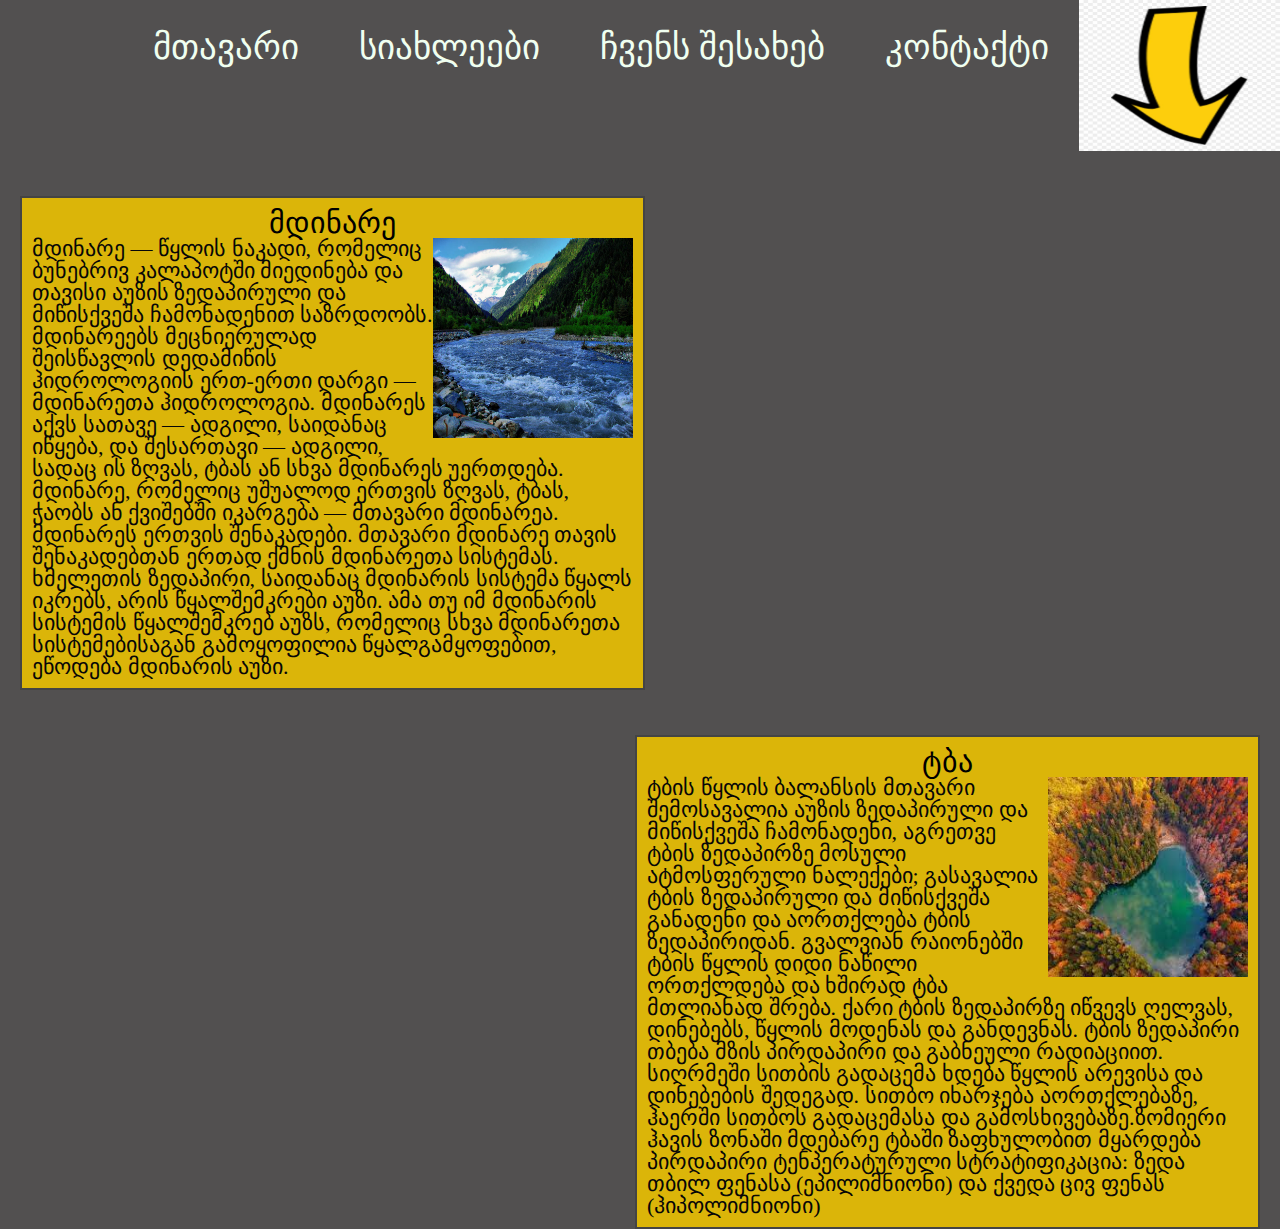
<file: index.html>
<!DOCTYPE html>
<html lang="en">
<head>
    <meta charset="UTF-8">
    <meta http-equiv="X-UA-Compatible" content="IE=edge">
    <meta name="viewport" content="width=device-width, initial-scale=1.0">
    <title>github</title>
    <link rel="stylesheet" href="CSS/reset.css">
    <link rel="stylesheet" href="CSS/index.css">
</head>
<body>
    <header>
        
       <nav class="navigation">
           <ul>
               <li class="nav1 active">მთავარი</li>
               <li>სიახლეები</li>
               <li>ჩვენს შესახებ</li>
               <li>კონტაქტი</li>
           </ul>
           <img class="arrow" src="images/62c9cce42c9367d91d66286898ba59cd.jpg">
           <div class="clear"></div>
       </nav>
    </header>

    <section>
        <div class="first">
             <h1 class="satauri"> მდინარე</h1>
             <img class="sur1" src="images/Rioni_river_-_Georgia_(Europe).jpg"alt="მდინარე">
             <p class="text">მდინარე — წყლის ნაკადი, რომელიც ბუნებრივ კალაპოტში მიედინება და 
                 თავისი აუზის ზედაპირული და მიწისქვეშა ჩამონადენით საზრდოობს. მდინარეებს 
                 მეცნიერულად შეისწავლის დედამიწის ჰიდროლოგიის ერთ-ერთი დარგი — მდინარეთა ჰიდროლოგია.

                მდინარეს აქვს სათავე — ადგილი, საიდანაც იწყება, და შესართავი — ადგილი, 
                სადაც ის ზღვას, ტბას ან სხვა მდინარეს უერთდება. მდინარე, რომელიც უშუალოდ ერთვის ზღვას,
                 ტბას, ჭაობს ან ქვიშებში იკარგება — მთავარი მდინარეა. მდინარეს ერთვის შენაკადები.
                
                მთავარი მდინარე თავის შენაკადებთან ერთად ქმნის მდინარეთა სისტემას. 
                ხმელეთის ზედაპირი, საიდანაც მდინარის სისტემა წყალს იკრებს, არის წყალშემკრები აუზი.
                 ამა თუ იმ მდინარის სისტემის წყალშემკრებ აუზს, რომელიც სხვა მდინარეთა სისტემებისაგან გამოყოფილია წყალგამყოფებით,
                 ეწოდება მდინარის აუზი.</p>
                   
                      
                      <div class="clear"></div>


        </div>
        <div class="second">
            <h1 class="satauri"> ტბა</h1>
            <img class="sur1" src="images/ტბა.jpg"alt="ტბა">
            <p class="text">ტბის წყლის ბალანსის მთავარი შემოსავალია აუზის ზედაპირული და მიწისქვეშა ჩამონადენი,
                 აგრეთვე ტბის ზედაპირზე მოსული ატმოსფერული ნალექები; გასავალია ტბის ზედაპირული და მიწისქვეშა 
                 განადენი და აორთქლება ტბის ზედაპირიდან. გვალვიან რაიონებში ტბის წყლის დიდი ნაწილი ორთქლდება 
                 და ხშირად ტბა მთლიანად შრება. ქარი ტბის ზედაპირზე იწვევს ღელვას, 
                დინებებს, წყლის მოდენას და განდევნას. ტბის ზედაპირი თბება მზის პირდაპირი და გაბნეული რადიაციით. 
                 სიღრმეში სითბის გადაცემა ხდება წყლის არევისა და დინებების შედეგად.
                 სითბო იხარჯება აორთქლებაზე, ჰაერში სითბოს გადაცემასა და გამოსხივებაზე.ზომიერი ჰავის ზონაში 
                 მდებარე ტბაში ზაფხულობით მყარდება პირდაპირი ტენპერატურული სტრატიფიკაცია: ზედა თბილ ფენასა
                  (ეპილიმნიონი) და ქვედა ცივ ფენას (ჰიპოლიმნიონი) 
                 
                </p>
            
                 
                     
                     <div class="clear"></div>


       </div>
       
</body>
</html>
</file>
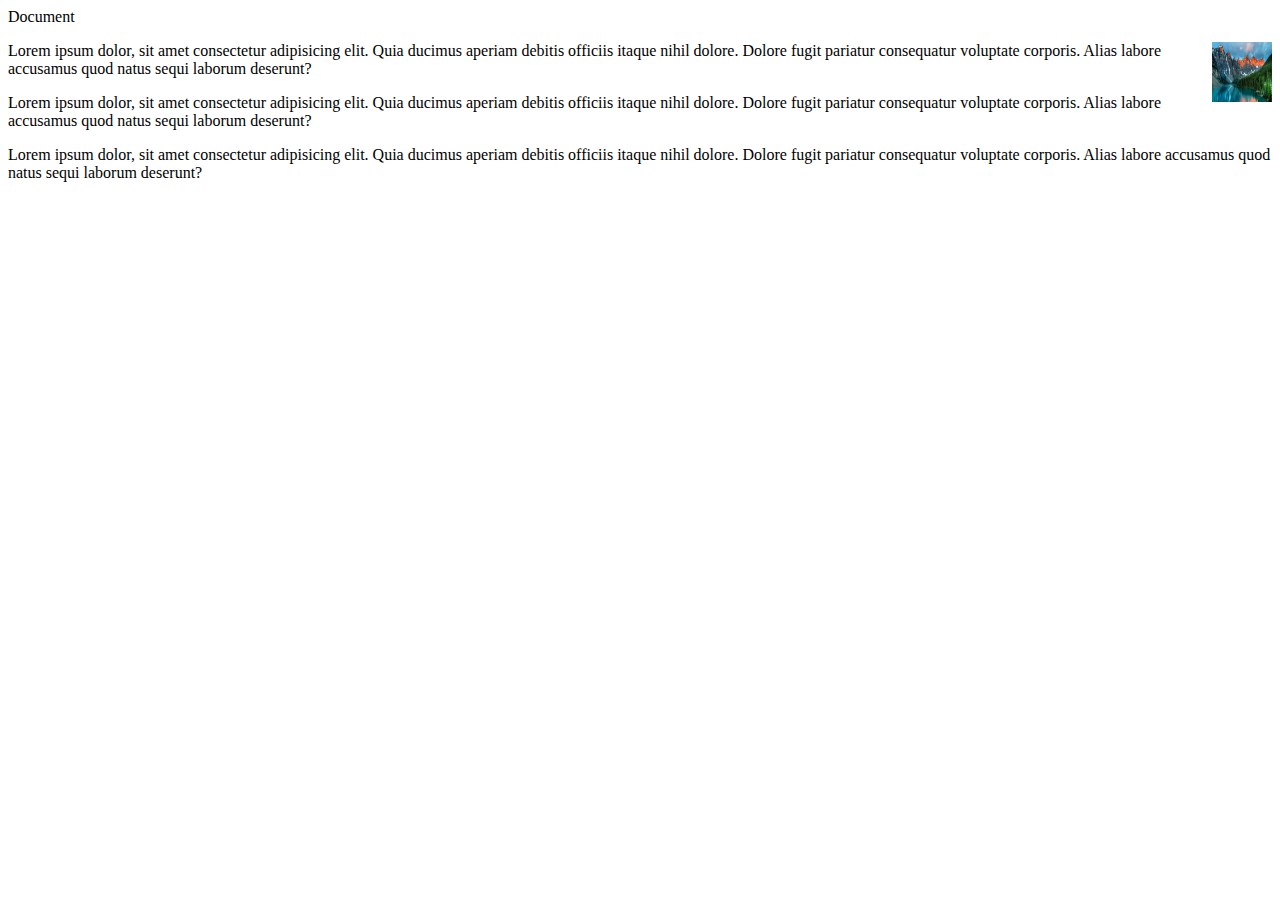
<file: ravici.html>
<!DOCTYPE html>
<html lang="en">
<head>
    <meta charset="UTF-8">
    <meta http-equiv="X-UA-Compatible" content="IE=edge">
    <meta name="viewport" content="width=device-width, initial-scale=1.0">
    <link rel="stylesheet" href="CSS/ravici.css"
    <title>Document</title>
</head>
<body>
   <div>
       <img src="images/alberta-2297204_1920.jpg">
       <p>Lorem ipsum dolor, sit amet consectetur adipisicing elit. 
           Quia ducimus aperiam debitis officiis itaque nihil dolore. 
           Dolore fugit pariatur consequatur voluptate corporis. 
           Alias labore accusamus quod natus sequi laborum deserunt?</p>
           <p>Lorem ipsum dolor, sit amet consectetur adipisicing elit. 
            Quia ducimus aperiam debitis officiis itaque nihil dolore. 
            Dolore fugit pariatur consequatur voluptate corporis. 
            Alias labore accusamus quod natus sequi laborum deserunt?</p> 
            <p>Lorem ipsum dolor, sit amet consectetur adipisicing elit. 
                Quia ducimus aperiam debitis officiis itaque nihil dolore. 
                Dolore fugit pariatur consequatur voluptate corporis. 
                Alias labore accusamus quod natus sequi laborum deserunt?</p>
   </div> 
</body>
</html>
</file>
<file: CSS/index.css>
.arrow{width: 201px;
height: 151px;
float: right;}
.navigation{float: right;}
ul{
    float: left;}
li {
font-size: 35px;
color: honeydew;
margin: 30px;
float: left;
}

body{background-color: rgb(82, 80, 80);}
.first{float: left;
border: 2px solid rgb(68, 68, 68);
width: 625px;
background-color: rgb(219, 181, 9);
margin-left: 20px;
padding: 10px;
margin-top: 45px;
}
.second{float: right;
    border: 2px solid rgb(68, 68, 68);
    width: 625px;
    background-color: rgb(219, 181, 9);
margin-right:20px;
padding: 10px;
margin-top: 45px;}
.clear{clear:both}
.text{color: rgb(7, 7, 7);
font-size: 22px;

}
.sur1{width:200px;
height: 200px;
float: right;
}
.satauri{font-size: 30px;
color: black;
font-family: sans-serif;
text-align: center;}
</file>
<file: CSS/ravici.css>
img{float: right;
width: 60px;
height: 60px;}
</file>
